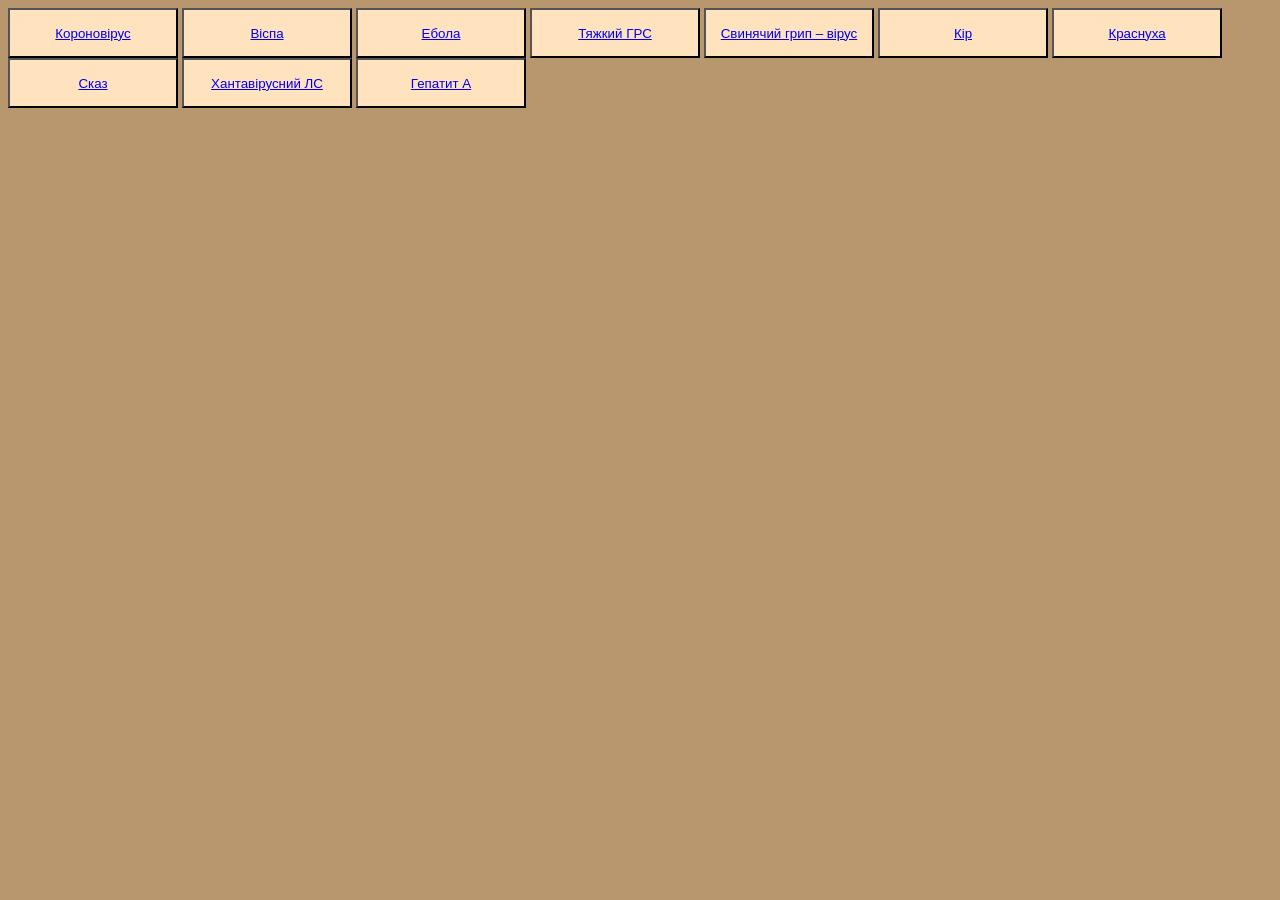
<file: index.html>
<!DOCTYPE html>
<html lang="en">
<head>
    <link rel="stylesheet" type="text/css" href="style.css">
    <meta charset="UTF-8">
    <meta name="viewport" content="width=device-width, initial-scale=1.0">
    <title>Віруси-небезпека для світу</title>
</head>
<body>
    <div>
        <button>
          <a href="1.html"> Короновірус
          </a>
         </button>
         <button>
            <a href="2.html">  Віспа
            </a>
           </button>
           <button>
            <a href="3.html"> Ебола
            </a>
           </button>
           <button>
            <a href="4.html"> Тяжкий ГРС 
            </a>
           </button>
           <button>
            <a href="5.html"> Свинячий грип – вірус
            </a>
           </button>
           <button>
            <a href="6.html"> Кір
            </a>
           </button>
           <button>
            <a href="7.html"> Краснуха
            </a>
           </button>
           <button>
            <a href="8.html"> Сказ
            </a>
           </button>
           <button>
            <a href="9.html"> Хантавірусний ЛС
            </a>
           </button>
           <button>
            <a href="10.html"> Гепатит А
            </a>
           </button>
    </div>

</body>
</html>
</file>
<file: style.css>
button{width: 170px; height: 50px; background-color: rgb(255, 227, 191);}
img{width: 1600px;height: auto;align 700;}
body{background-color: rgb(185, 151, 110);}
.vir{display: inline-flex;flex-direction: row;align-items: center;justify-content: center;}
button:hover{ background-color: rgb(241, 203, 157) ;width: 256px;height: 10vh;}
button:hover{background-color: aliceblue(227,249,56)}
button:active{border: 4px saddlebrown (199,22,22)}
</file>
